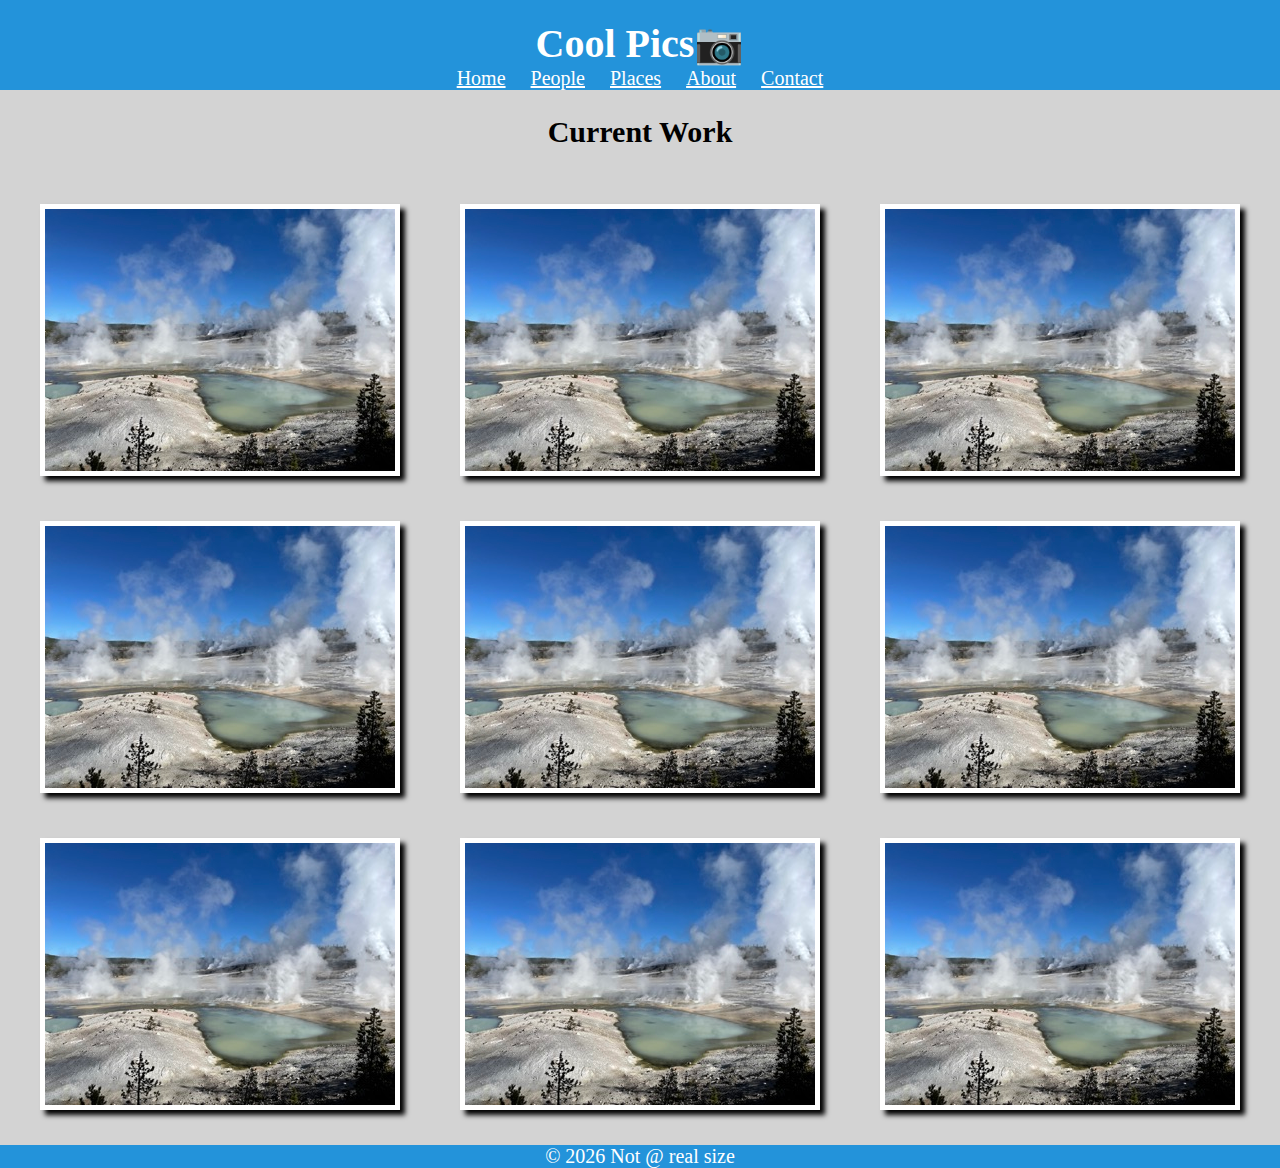
<file: coolpics/index.html>
<!DOCTYPE html>
<html lang="en">
<head>
    <meta charset="UTF-8">
    <meta name="description" content="Demonstrates a webpage with diferent layouts according to the device size">
    <meta name="author" content="Cruz Day">
    <meta name="viewport" content="width=device-width, initial-scale=1.0">
    <title>Cool Pics - Responsive Design</title>
    <link href="styles/coolpics.css" rel="stylesheet">
</head>
<body>
    <header>
        <h1>Cool Pics📷</h1>
        <button>Menu</button>
        <nav>
            <a href="#">Home</a>
            <a href="#">People</a>
            <a href="#">Places</a>
            <a href="#">About</a>
            <a href="#">Contact</a>
        </nav>
    </header>
    <main>
        <h2>Current Work</h2>
        <section>
            <div>
                <img src="images/norris-sm.jpg" alt="Natural Hotspring">
            </div>
            <div>
                <img src="images/norris-sm.jpg" alt="Natural Hotspring">
            </div>
            <div>
                <img src="images/norris-sm.jpg" alt="Natural Hotspring">
            </div>
            <div>
                <img src="images/norris-sm.jpg" alt="Natural Hotspring">
            </div>
            <div>          
                <img src="images/norris-sm.jpg" alt="Natural Hotspring">
            </div>
            <div>
                <img src="images/norris-sm.jpg" alt="Natural Hotspring">
            </div>
            <div>
                <img src="images/norris-sm.jpg" alt="Natural Hotspring">
            </div>
            <div>
                <img src="images/norris-sm.jpg" alt="Natural Hotspring">
            </div>
            <div>
                <img src="images/norris-sm.jpg" alt="Natural Hotspring">
            </div>
        </section>
    </main>
    <footer>
        <p>&copy; 2026 Not @ real size</p>
    </footer>
    </body>
</html>
</file>
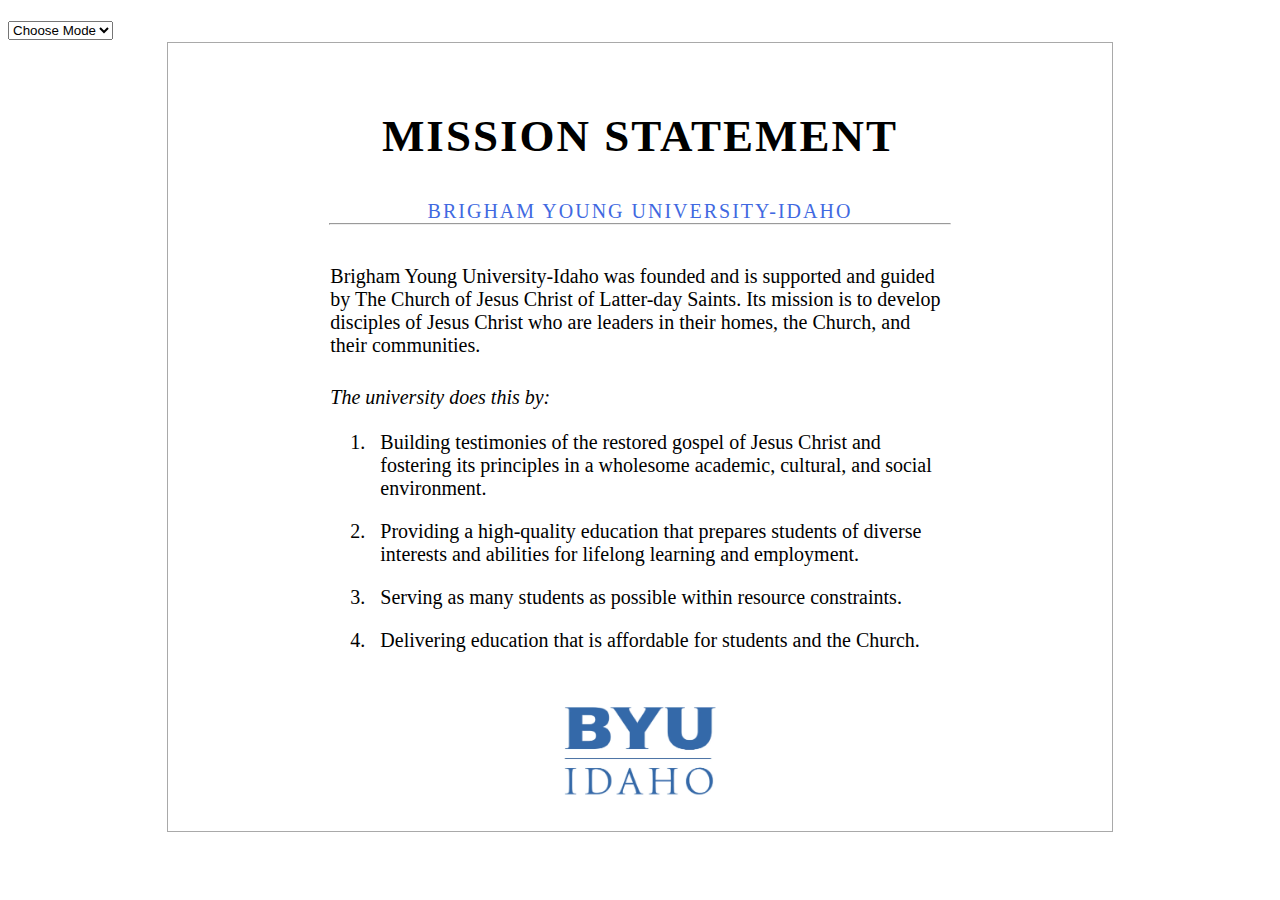
<file: mission/index.html>
<!DOCTYPE html>
<html lang="en">
<head>
    <meta charset="UTF-8">
    <meta name="viewport" content="width=device-width, initial-scale=1.0">
    <meta name="description" content="A recreated copy of the BYU-I mission statement">
    <meta name="author" content="Cruz Day">
    <title>Mission Statement</title>
    <link href="styles/mission_statement.css" rel="stylesheet">
    <script src="java_script/mission_statement.js" defer></script>
</head>
<body class="light">
    <select id="mode-select">
        <option value="">Choose Mode</option>
        <option value="dark">Dark</option>
        <option value="light">Light</option>
    </select>                                   
    <div id="content">
        <h2>MISSION STATEMENT</h2>
        <p id="school">BRIGHAM YOUNG UNIVERSITY-IDAHO</p>
        <hr>
        <div id="topics">
            <p>Brigham Young University-Idaho was founded and is supported and guided by The Church of Jesus Christ of Latter-day Saints. Its mission is to develop disciples of Jesus Christ who are leaders in their homes, the Church, and their communities.</p>
            <div>
                <i>The university does this by:</i>
                <ol id="list">
                    <li>Building testimonies of the restored gospel of Jesus Christ and fostering its principles in a wholesome academic, cultural, and social environment.</li>
                    <li>Providing a high-quality education that prepares students of diverse interests and abilities for lifelong learning and employment.</li>
                    <li>Serving as many students as possible within resource constraints.</li>
                    <li>Delivering education that is affordable for students and the Church.</li>
                </ol>
            </div>
        </div>
        <img src="images/byui-logo-blue.webp" alt="BYU-I Logo">
    </div>
</body>
</html>
</file>
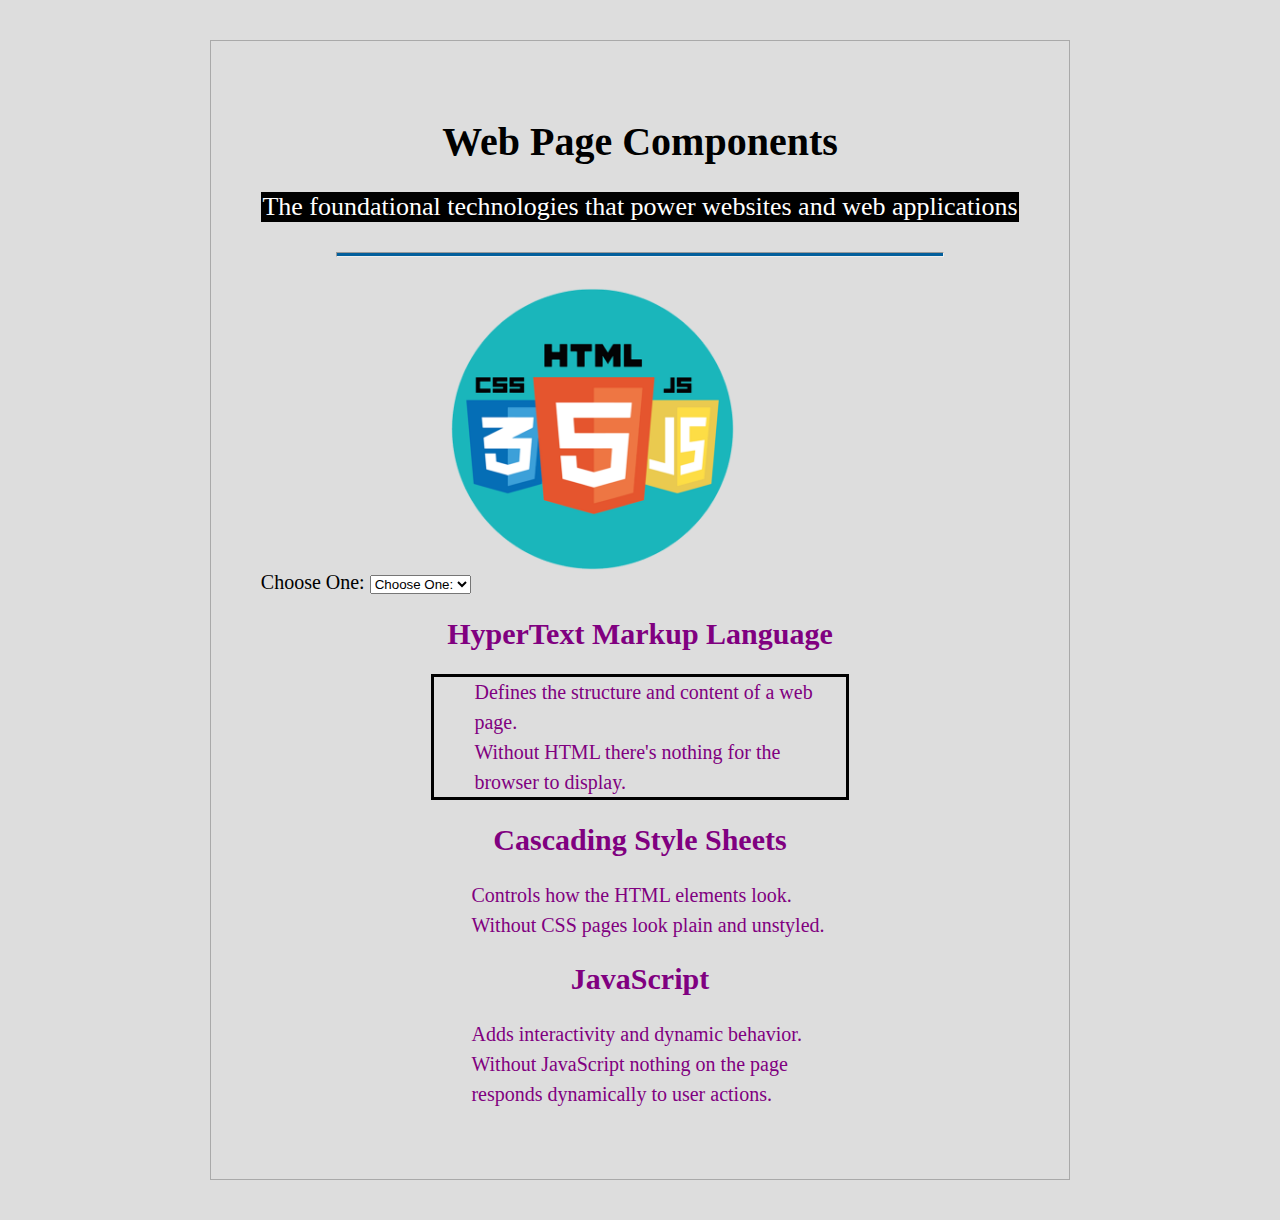
<file: ponder/dom.html>
<!DOCTYPE html>
<html lang="en">
<head>
    <meta charset="UTF-8">
    <meta name="viewport" content="width=device-width, initial-scale=1.0">
    <title>DOM Basics</title>
    <link href="styles/dom.css" rel="stylesheet">
    <script defer src="java_script/dom.js"></script>
</head>
<body>
<div id="content">
    <h1>HTML, CSS, and JS</h1>
    
    <p>The foundational technologies that power websites and web applications</p>
    <hr>
    <img src="https://wddbyui.github.io/wdd131/images/trifecta.png" alt="JS, CSS, and HTML logos">
    <label for="webdevlist">Choose One:</label>
    <select name="code" id="webdevlist">
        <option>Choose One:</option>
        <option value="html">HTML</option>
        <option value="css">CSS</option>
        <option value="js">JavaScript</option>
    </select>                                   
    <div id="topics">
        <h2 id="html">HyperText Markup Language</h2>
        <ul class="list">
            <li>Defines the structure and content of a web page.</li>
            <li>Without HTML there's nothing for the browser to display.</li>
        </ul>
        <h2>Cascading Style Sheets</h2>
        <ul class="list">
            <li>Controls how the HTML elements look.</li>
            <li>Without CSS pages look plain and unstyled.</li>
        </ul>
        <h2>JavaScript</h2>
        <ul class="list">
            <li>Adds interactivity and dynamic behavior.</li>
            <li>Without JavaScript nothing on the page responds dynamically to user actions.</li>
        </ul>
    </div>
</div>
                
</body>
</html>
</file>
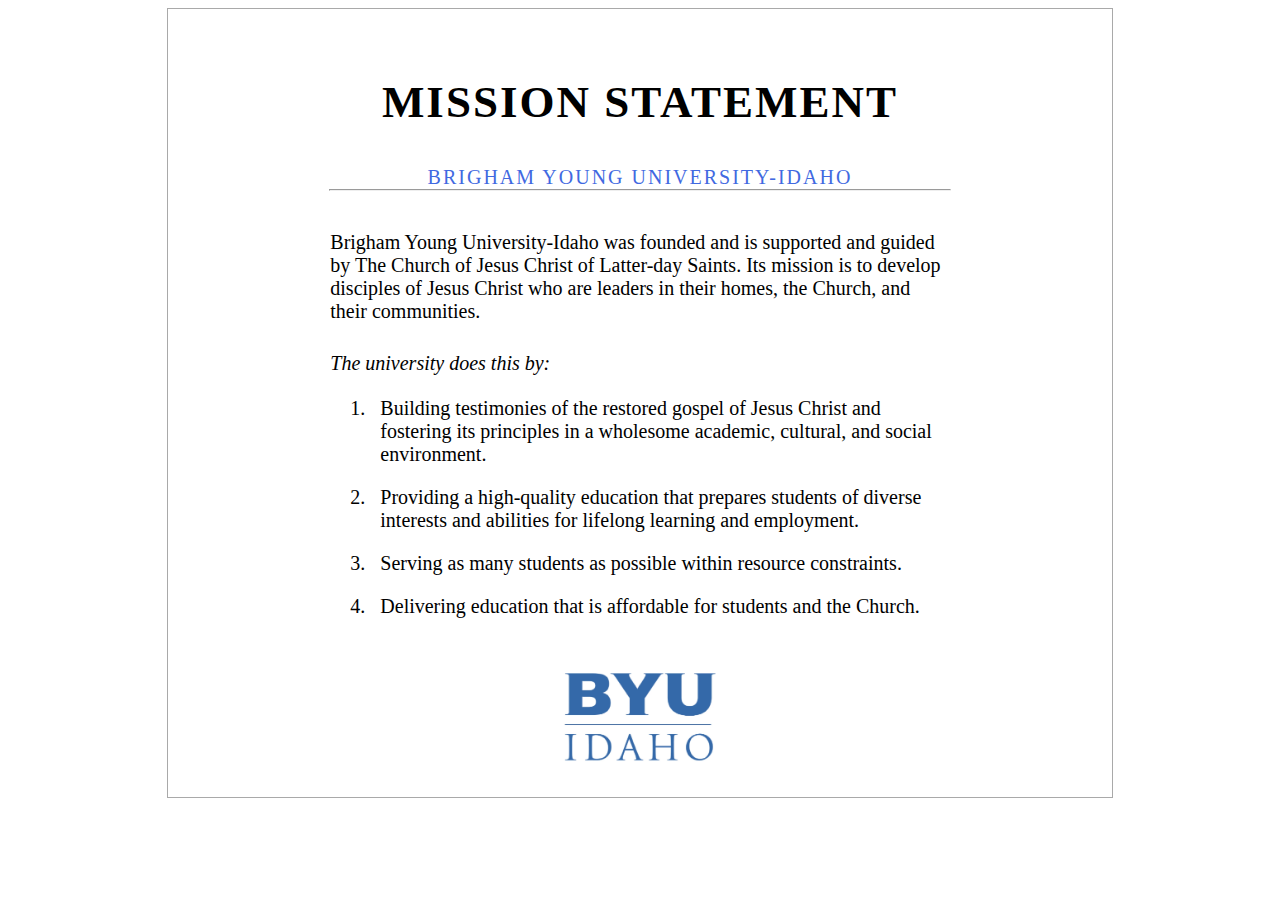
<file: prove/mission_statement.html>
<!DOCTYPE html>
<html lang="en">
<head>
    <meta charset="UTF-8">
    <meta name="viewport" content="width=device-width, initial-scale=1.0">
    <meta name="description" content="A recreated copy of the BYU-I mission statement">
    <meta name="author" content="Cruz Day">
    <title>Mission Statement</title>
    <link href="styles/mission_statement.css" rel="stylesheet">
</head>
<body>
    <div id="content">
        <h2>MISSION STATEMENT</h1>
        <p id="school">BRIGHAM YOUNG UNIVERSITY-IDAHO</p>
        <hr>
        <div id="topics">
            <p>Brigham Young University-Idaho was founded and is supported and guided by The Church of Jesus Christ of Latter-day Saints. Its mission is to develop disciples of Jesus Christ who are leaders in their homes, the Church, and their communities.</p>
            <div>
                <i>The university does this by:</i>
                <ol id="list">
                    <li>Building testimonies of the restored gospel of Jesus Christ and fostering its principles in a wholesome academic, cultural, and social environment.</li>
                    <li>Providing a high-quality education that prepares students of diverse interests and abilities for lifelong learning and employment.</li>
                    <li>Serving as many students as possible within resource constraints.</li>
                    <li>Delivering education that is affordable for students and the Church.</li>
                </ol>
            </div>
        </div>
        <img src="images/byui-logo-blue.webp" alt="BYU-I Logo">
    </div>
</body>
</html>
</file>
<file: coolpics/styles/coolpics.css>
body {
    margin: 0;
    padding: 0;
    color: white;
    text-align: center;
    background-color: lightgray;
    font-size: 20px
}
header {
    background-color: rgb(35, 147, 218);
}
h1 {
    padding-top: 20px;
    margin: 0;
}
button {
    background-color: transparent;
    border: none;
    color: white;
    font-size: 1em;
    padding: 10px;
}
nav a {
    color: white;
    display: none;
    padding: 10px;
}
h2 {
    color: black;
}
section {
    padding: 10px;
    display: grid;
    grid-template-columns: 1fr;
}
img {
    border: 5px solid white;
    box-shadow: 5px 5px 5px black;
    margin: 0 auto;
}
div {
    margin: 20px;
}
footer {
    background-color: rgb(35, 147, 218);
}
footer p {
    margin: 0;
}


@media screen and (min-width: 700px) {
section {
    grid-template-columns: 1fr 1fr;
}
}

@media screen and (min-width: 1000px) {
    section {
    grid-template-columns: 1fr 1fr 1fr;
}
button {
    display: none;
}
nav a {
    display: inline;
}
}
</file>
<file: mission/styles/mission_statement.css>
body {
    font-size: 30px;
}
#content {
    border: 1px solid darkgrey;
    width: 70%;
    margin: 0 auto;
    padding: 30px;
}
h2 {
    text-align: center;
    letter-spacing: 2px;
}
#school {
    text-align:center;
    color: royalblue;
    letter-spacing: 2px;
    margin-bottom: 0px;
}
h1, p, i, li {
    font-size: 20px;
}
hr {
    width: 70%;
    margin-top: 0;
    margin-bottom: 40px;
}
#topics {
    width: 70%;
    display: block;
    margin: 0 auto;
}
#list {
    margin-top: 10px;
    margin-bottom: 40px;
}
li {
    padding: 10px;
}
img {
    width: 20%;
    display: block;
    margin: 0 auto;
}
</file>
<file: ponder/styles/dom.css>
body {
    background-color: #ddd;
    font-size: 20px;
}
#content {
    max-width: 60%;
    margin: 40px auto;
    border: 1px solid darkgrey;
    padding: 50px;
}
p {
    color: #035f9c;
    font-size: 1.3em;
}
hr {
    height: 3px;
    background-color: #035f9c;
    margin: 30px auto;
    width: 80%;
}
h1, h2, p {
    text-align: center;
}
img {
    display: block;
    margin: 0 auto;
    width: 50%;
}
#topics {
    width: 55%;
    margin: 0 auto;
    line-height: 1.5em;
}
.list {
    list-style-type: none;
}


.background {
    background-color: #000;
    color: white;
}
</file>
<file: prove/styles/mission_statement.css>
body {
    font-size: 30px;
}
#content {
    border: 1px solid darkgrey;
    width: 70%;
    margin: 0 auto;
    padding: 30px;
}
h2 {
    text-align: center;
    letter-spacing: 2px;
}
#school {
    text-align:center;
    color: royalblue;
    letter-spacing: 2px;
    margin-bottom: 0px;
}
h1, p, i, li {
    font-size: 20px;
}
hr {
    width: 70%;
    margin-top: 0;
    margin-bottom: 40px;
}
#topics {
    width: 70%;
    display: block;
    margin: 0 auto;
}
#list {
    margin-top: 10px;
    margin-bottom: 40px;
}
li {
    padding: 10px;
}
img {
    width: 20%;
    display: block;
    margin: 0 auto;
}
</file>
